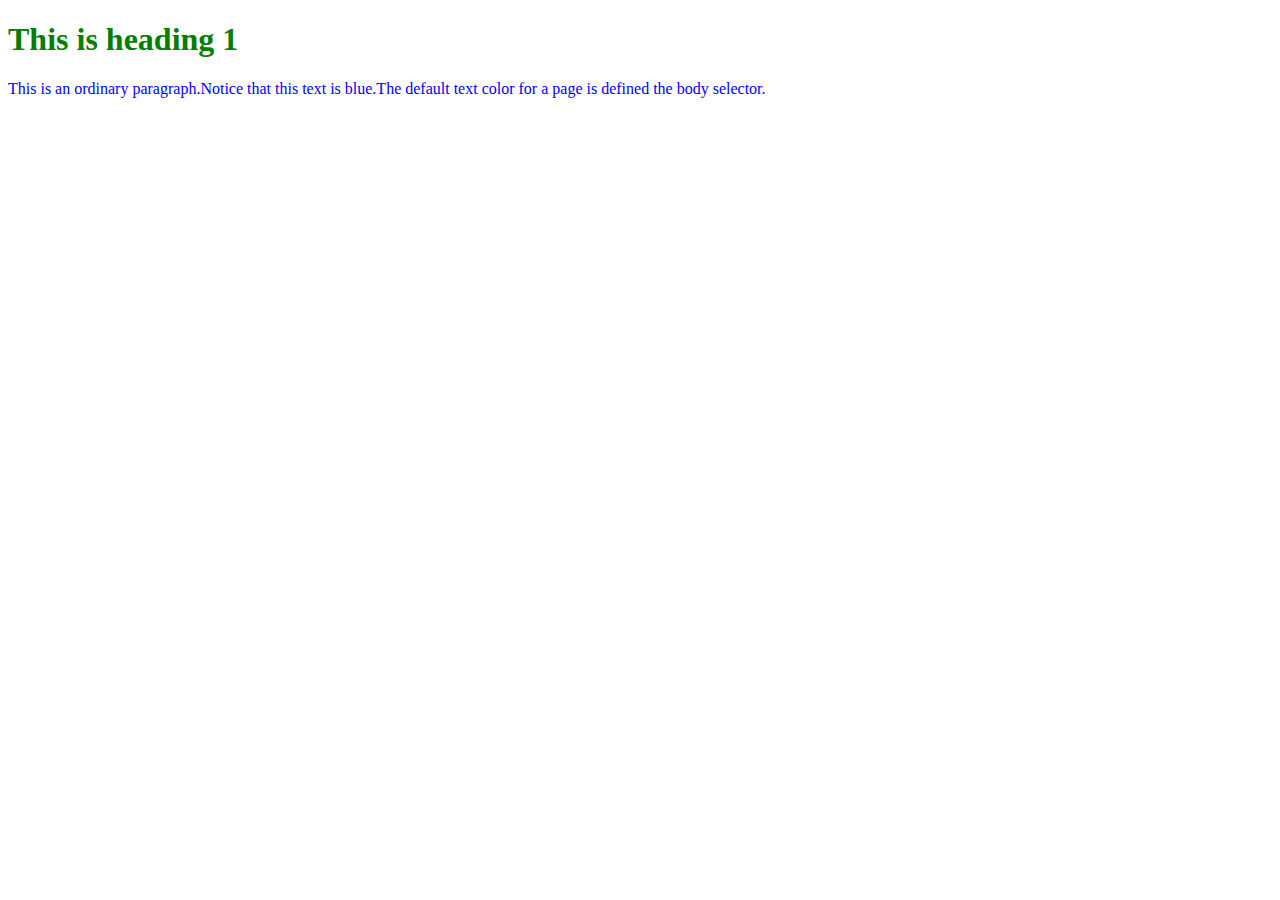
<file: Forms and Tables/css_layout.html>
<!-- <!DOCTYPE html>
<html lang="en">
<head>
    <meta charset="UTF-8">
    <meta http-equiv="X-UA-Compatible" content="IE=edge">
    <meta name="viewport" content="width=device-width, initial-scale=1.0">
    <title>Document</title>
</head>
<style>
    h1{
        color: green;
    }
    p{
        color: blue;
    }
</style>
<body>
    <h1>This is heading 1</h1>
    <p>This is an ordinary paragraph.Notice that this text is blue.The default text color for a page is defined the body selector.</p>
</body>
</html>
 -->


<!DOCTYPE html>
<html lang="en">
<head>
    <meta charset="UTF-8">
    <meta http-equiv="X-UA-Compatible" content="IE=edge">
    <meta name="viewport" content="width=device-width, initial-scale=1.0">
    <title>Document</title>
    <link rel="stylesheet" href="./style.css">
</head>
<body>
    <h1>This is heading 1</h1>
    <p>This is an ordinary paragraph.Notice that this text is blue.The default text color for a page is defined the body selector.</p>
</body>
</html>
</file>
<file: Forms and Tables/style.css>
h1{
    color: green;
}
p{
    color: blue;
}
</file>
